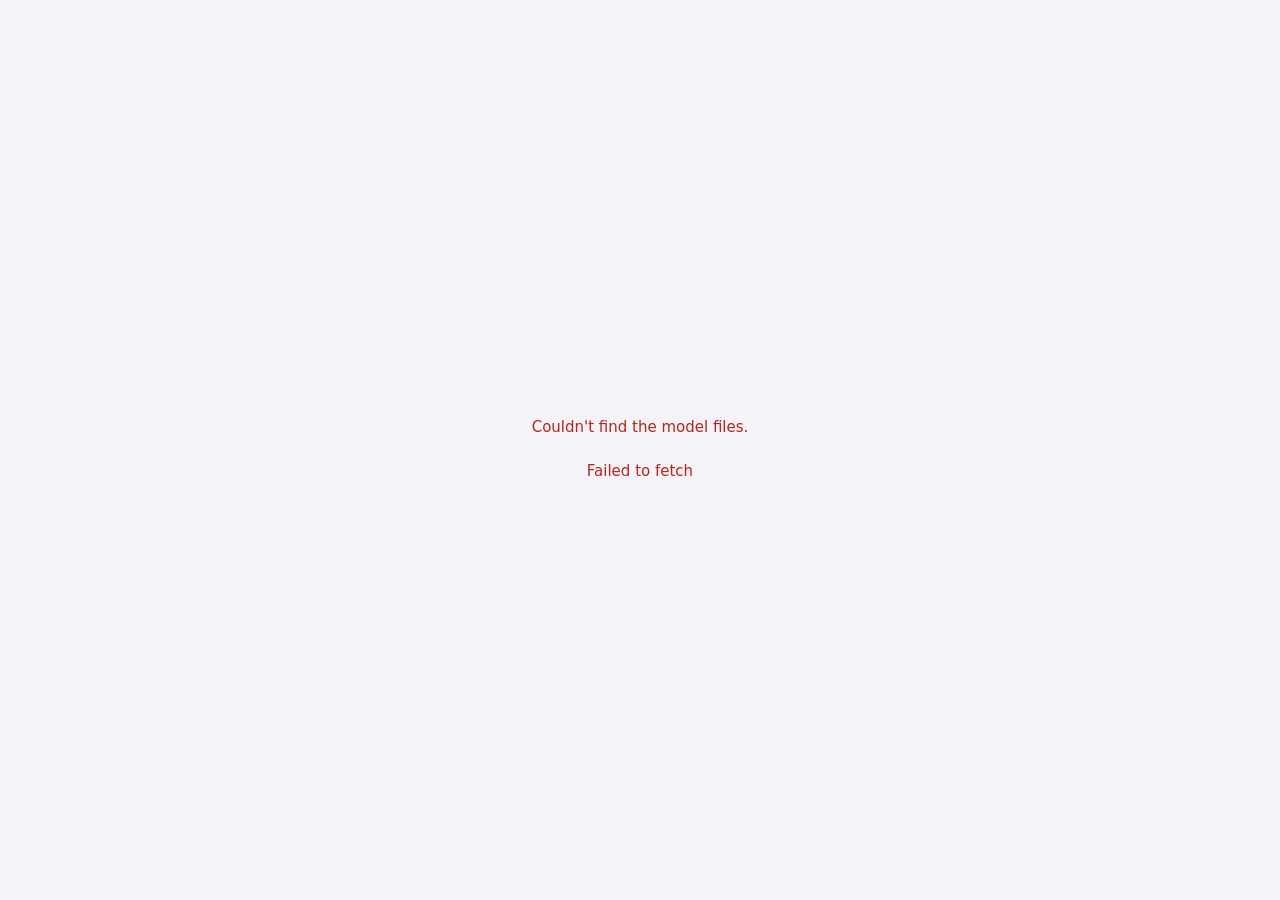
<file: index.html>
<!doctype html>
<html lang="en">
<head>
<meta charset="utf-8">
<meta name="viewport" content="width=device-width, initial-scale=1">
<title>Anima Studio</title>
<meta name="description" content="Create anime illustrations with the Anima model, running entirely in your browser.">
<link rel="icon" href="data:image/svg+xml,%3Csvg xmlns='http://www.w3.org/2000/svg' viewBox='0 0 32 32'%3E%3Crect width='32' height='32' rx='9' fill='%23e8577e'/%3E%3Cpath d='M9 23 16 8l7 15M11.5 18h9' stroke='white' stroke-width='3' fill='none' stroke-linecap='round' stroke-linejoin='round'/%3E%3C/svg%3E">
<link rel="stylesheet" href="app/style.css">
</head>
<body>
<div class="app">
  <header class="bar">
    <div class="brand">
      <span class="logo" aria-hidden="true">A</span>
      <span class="name">Anima <b>Studio</b></span>
    </div>
    <div class="status" id="status" role="status" aria-live="polite">
      <span class="dot" id="statusDot"></span><span id="statusText">Starting…</span>
    </div>
    <div class="bar-right">
      <button class="chip" id="gpuChip" type="button" hidden aria-label="Model version, opens settings"></button>
      <button class="icon-btn" id="settingsBtn" title="Settings" aria-label="Settings">
        <svg viewBox="0 0 24 24" aria-hidden="true"><path d="M12 15.5a3.5 3.5 0 1 0 0-7 3.5 3.5 0 0 0 0 7Z"/><path d="M19.4 15a1.7 1.7 0 0 0 .3 1.8l.1.1a2 2 0 1 1-2.8 2.8l-.1-.1a1.7 1.7 0 0 0-1.8-.3 1.7 1.7 0 0 0-1 1.5V21a2 2 0 1 1-4 0v-.1a1.7 1.7 0 0 0-1.1-1.5 1.7 1.7 0 0 0-1.8.3l-.1.1a2 2 0 1 1-2.8-2.8l.1-.1a1.7 1.7 0 0 0 .3-1.8 1.7 1.7 0 0 0-1.5-1H3a2 2 0 1 1 0-4h.1a1.7 1.7 0 0 0 1.5-1.1 1.7 1.7 0 0 0-.3-1.8l-.1-.1a2 2 0 1 1 2.8-2.8l.1.1a1.7 1.7 0 0 0 1.8.3H9a1.7 1.7 0 0 0 1-1.5V3a2 2 0 1 1 4 0v.1a1.7 1.7 0 0 0 1 1.5 1.7 1.7 0 0 0 1.8-.3l.1-.1a2 2 0 1 1 2.8 2.8l-.1.1a1.7 1.7 0 0 0-.3 1.8V9a1.7 1.7 0 0 0 1.5 1H21a2 2 0 1 1 0 4h-.1a1.7 1.7 0 0 0-1.5 1Z"/></svg>
      </button>
    </div>
  </header>

  <aside class="rail" aria-label="Image settings">
    <!-- ============ main view ============ -->
    <div class="view" id="mainView">
      <!-- prompt: takes all remaining height -->
      <section class="group grow">
        <div class="label-row">
          <label for="prompt" class="label">Describe your image</label>
          <span class="head-actions">
            <button class="pill" id="boostBtn" type="button" aria-pressed="true" title="Adds the quality tags this model was trained to respond to">✦ Boost</button>
            <button class="link" id="exampleBtn" type="button">Example</button>
          </span>
        </div>
        <textarea id="prompt" spellcheck="false" placeholder="e.g. 1girl, silver hair, school uniform, cherry blossoms, smile"></textarea>
      </section>

      <!-- negative prompt: only for models that use guidance (Base, Aesthetic) -->
      <section class="group" id="negGroup" hidden>
        <div class="label-row">
          <label for="negative" class="label">Avoid <span class="hint" id="negHint"></span></label>
          <button class="link" id="negReset" type="button" title="Restore the recommended negative prompt for this model">Reset</button>
        </div>
        <textarea id="negative" class="neg" spellcheck="false" placeholder="Things to keep out of the image"></textarea>
      </section>

      <!-- LoRAs: one compact row; the list lives in its own view -->
      <button class="lora-entry" id="loraEntry" type="button" aria-label="LoRAs, open the list">
        <span class="label">LoRAs</span>
        <span class="stack" id="loraStack"></span>
        <span class="lora-sum" id="loraSum"></span>
        <svg class="chev" viewBox="0 0 24 24" aria-hidden="true"><path d="M9 6l6 6-6 6"/></svg>
      </button>

      <!-- canvas: presets left, sliders right -->
      <section class="group">
        <div class="label-row"><span class="label">Canvas</span><span class="hint" id="sizeHint"></span></div>
        <div class="canvas-grid">
          <div class="shapes" id="shapes" role="radiogroup" aria-label="Aspect ratio"></div>
          <label class="slider"><span>W</span><input type="range" id="wRange" min="256" max="1536" step="16" aria-label="Width"><output id="wOut"></output></label>
          <div class="seg" id="sizes" role="radiogroup" aria-label="Size"></div>
          <label class="slider"><span>H</span><input type="range" id="hRange" min="256" max="1536" step="16" aria-label="Height"><output id="hOut"></output></label>
        </div>
      </section>

      <!-- sampling -->
      <section class="group">
        <span class="label">Sampling</span>
        <div class="pair">
          <div class="seg" id="detail" role="radiogroup" aria-label="Detail"></div>
          <div class="seg" id="style" role="radiogroup" aria-label="Style"></div>
        </div>
        <div class="chips" id="advChips" aria-label="Sampling details"></div>
      </section>

      <!-- seed -->
      <section class="group">
        <div class="label-row">
          <label class="label" for="seed">Seed</label>
          <button class="pill" id="randomBtn" type="button" aria-pressed="true" title="Pick a new random seed for every image">⤨ New each time</button>
        </div>
        <div class="seed-row">
          <input id="seed" inputmode="numeric" autocomplete="off">
          <button class="icon-btn soft" id="rollBtn" type="button" title="Roll a new seed (and keep it)" aria-label="Roll a new seed">
            <svg viewBox="0 0 24 24" aria-hidden="true"><rect x="3.5" y="3.5" width="17" height="17" rx="4"/><circle cx="8.5" cy="8.5" r="1.3" class="fill"/><circle cx="15.5" cy="15.5" r="1.3" class="fill"/><circle cx="15.5" cy="8.5" r="1.3" class="fill"/><circle cx="8.5" cy="15.5" r="1.3" class="fill"/><circle cx="12" cy="12" r="1.3" class="fill"/></svg>
          </button>
        </div>
      </section>

      <div class="go-row">
        <button class="primary" id="goBtn" disabled><span id="goLabel">Generate</span><span class="go-sub" id="estimate"></span></button>
        <select class="batch" id="batch" aria-label="How many images" title="How many images to queue">
          <option value="1">×1</option><option value="2">×2</option><option value="4">×4</option><option value="8">×8</option>
        </select>
        <button class="icon-btn stop" id="stopBtn" type="button" hidden title="Stop and clear the queue" aria-label="Stop and clear the queue">
          <svg viewBox="0 0 24 24" aria-hidden="true"><rect x="6" y="6" width="12" height="12" rx="2" class="fill"/></svg>
        </button>
      </div>
    </div>

    <!-- ============ LoRA view ============ -->
    <div class="view" id="loraView" hidden>
      <div class="view-head">
        <button class="icon-btn" id="loraBack" type="button" aria-label="Back" title="Back">
          <svg viewBox="0 0 24 24" aria-hidden="true"><path d="M15 6l-6 6 6 6"/></svg>
        </button>
        <h2>LoRAs</h2>
        <span class="hint" id="loraCount"></span>
      </div>
      <p class="help">Add styles, characters or concepts made for <b>Anima</b>. Paste the link to a <b>.safetensors</b> file on Hugging Face (<a href="https://huggingface.co/models?other=base_model:adapter:circlestone-labs/Anima" target="_blank" rel="noopener">browse Anima LoRAs ↗</a>):</p>
      <div class="url-row">
        <input id="loraUrl" type="url" placeholder="https://huggingface.co/…/lora.safetensors" autocomplete="off" spellcheck="false">
        <button class="ghost" type="button" id="loraLookup">Look up</button>
      </div>
      <div class="lora-card" id="loraCard" hidden></div>
      <p class="help" id="loraStatus"></p>
      <div class="loras" id="loraList"></div>
      <div class="view-foot">
        <label class="link small-link">+ Add a file from your computer<input type="file" id="loraLocalInput" accept=".safetensors" hidden></label>
        <button class="link small-link" id="loraAllOff" type="button">Turn all off</button>
      </div>
    </div>
  </aside>

  <main class="stage" aria-label="Result">
    <div class="canvas-box" id="canvasBox">
      <canvas id="canvas" width="1024" height="1024" hidden></canvas>

      <div class="panel-center" id="welcome" hidden>
        <h1>Make anime art on your own device</h1>
        <p class="lead">Anima runs entirely in this browser. Your prompts and images never leave your computer. Pick a download to get started. It's saved, so you only download it once.</p>
        <label class="field welcome-version" id="welcomeVersionField" hidden>
          <span class="label">Model version</span>
          <select id="welcomeVersion"></select>
          <span class="help" id="welcomeVersionHelp"></span>
        </label>
        <div class="presets" id="welcomePresets"></div>
        <div class="welcome-token">
          <label class="label" for="welcomeToken">Hugging Face token <em>optional</em></label>
          <div class="url-row">
            <input id="welcomeToken" type="password" autocomplete="off" spellcheck="false" placeholder="hf_…">
            <a class="ghost" href="https://huggingface.co/settings/tokens" target="_blank" rel="noopener">Get one ↗</a>
          </div>
          <p class="help" id="welcomeTokenStatus"></p>
        </div>
        <button class="primary wide" id="welcomeGo">Download &amp; start</button>
        <p class="help center" id="welcomeNote"></p>
      </div>

      <div class="panel-center" id="loading" hidden>
        <div class="spinner" aria-hidden="true"></div>
        <h2 id="loadingTitle">Getting ready…</h2>
        <div class="bar-progress"><div id="loadingBar"></div></div>
        <p class="help center" id="loadingText"></p>
        <button class="ghost" id="loadingCancel" hidden>Cancel download</button>
      </div>

      <div class="panel-center" id="empty" hidden>
        <div class="empty-art" aria-hidden="true">
          <svg viewBox="0 0 132 104">
            <rect class="frame" x="10" y="14" width="100" height="78" rx="12"/>
            <path class="hill" d="M18 84l24-26 16 15 14-12 30 23z"/>
            <circle class="hill" cx="78" cy="38" r="8"/>
            <path class="spark" d="M112 10v14M105 17h14M122 34v8M118 38h8M24 4v8M20 8h8"/>
          </svg>
        </div>
        <h2>Ready when you are</h2>
        <p class="lead">Describe an image on the left and press <b>Generate</b>.</p>
      </div>

      <div class="progress-card" id="progress" hidden>
        <div class="bar-progress"><div id="progressBar"></div></div>
        <span id="progressText"></span>
      </div>

      <div class="error-card" id="errorCard" hidden></div>

      <!-- every image from this session, covering the viewer -->
      <div class="gallery" id="gallery" hidden>
        <div class="gallery-head">
          <span class="label" id="galleryTitle">This session</span>
          <span class="help">Images are kept until you close the tab. Save the ones you want.</span>
          <button class="icon-btn soft" id="galleryClose" type="button" title="Back to the image (Esc)" aria-label="Close">
            <svg viewBox="0 0 24 24"><path d="M6 6l12 12M18 6 6 18"/></svg>
          </button>
        </div>
        <div class="gallery-grid" id="galleryGrid"></div>
      </div>
    </div>

    <div class="stage-foot" id="stageFoot" hidden>
      <div class="info" id="info"></div>
      <div class="strip-row">
        <div class="strip" id="strip" aria-label="This session's images"></div>
        <button class="all-btn" id="allBtn" type="button" title="Show all images">
          <svg viewBox="0 0 24 24"><rect x="4" y="4" width="7" height="7" rx="1.5"/><rect x="13" y="4" width="7" height="7" rx="1.5"/><rect x="4" y="13" width="7" height="7" rx="1.5"/><rect x="13" y="13" width="7" height="7" rx="1.5"/></svg>
          <span id="allCount">All</span>
        </button>
      </div>
    </div>
  </main>
</div>

<!-- inline editor for one sampling detail -->
<div class="popover" id="advPop" hidden role="dialog" aria-label="Edit sampling detail"></div>

<!-- settings -->
<dialog id="settings" aria-labelledby="settingsTitle">
  <form method="dialog" class="dialog">
    <div class="dialog-head">
      <h2 id="settingsTitle">Settings</h2>
      <button class="icon-btn" value="close" aria-label="Close"><svg viewBox="0 0 24 24" aria-hidden="true"><path d="M6 6l12 12M18 6 6 18"/></svg></button>
    </div>
    <label class="field" id="versionField" hidden>
      <span class="label">Model version</span>
      <select id="version"></select>
      <span class="help" id="versionHelp"></span>
    </label>
    <span class="label">Download size &amp; quality</span>
    <div class="presets" id="presets"></div>
    <details class="advanced">
      <summary>Advanced: choose each part separately</summary>
      <div class="adv-grid">
        <label class="field"><span class="label">Image model</span><select id="ditSel"></select></label>
        <label class="field"><span class="label">Text understanding</span><select id="teSel"></select></label>
      </div>
      <p class="help">Smaller versions use compressed weights: a smaller download and less graphics memory, at about the same speed.</p>
    </details>
    <div class="field" id="backendField">
      <span class="label">Engine <em class="muted">optional</em></span>
      <select id="backendSel">
        <option value="webgpu">WebGPU (default)</option>
        <option value="webnn">WebNN (experimental)</option>
      </select>
      <p class="help" id="backendHelp"></p>
    </div>
    <div class="field">
      <span class="label">Hugging Face token <em class="muted">optional</em></span>
      <div class="url-row">
        <input id="hfToken" type="password" autocomplete="off" spellcheck="false" placeholder="hf_…">
        <button class="ghost" type="button" id="keyToggle">Show</button>
      </div>
      <p class="help">Used for model downloads (signed-in downloads get higher limits) and for LoRAs you have to sign in or accept terms for. Create a <b>read</b> token under <a href="https://huggingface.co/settings/tokens" target="_blank" rel="noopener">Hugging Face settings → Access Tokens</a>. It's stored only in this browser and sent only to Hugging Face.</p>
    </div>
    <div class="storage">
      <div><span class="label">Saved in this browser</span><p class="help" id="storageText"></p></div>
      <div class="storage-actions">
        <button class="ghost" type="button" id="clearOthersBtn" hidden>Remove other versions</button>
        <button class="ghost" type="button" id="clearLorasBtn">Remove LoRAs</button>
        <button class="ghost danger" type="button" id="clearBtn">Remove model</button>
      </div>
    </div>
    <p class="help">Model: <a href="https://huggingface.co/circlestone-labs/Anima" target="_blank" rel="noopener">Anima by CircleStone Labs</a> (non-commercial license; generated images may be used commercially).</p>
  </form>
</dialog>

<div class="fatal" id="fatal" hidden></div>
<script type="module" src="app/main.js"></script>
</body>
</html>
</file>
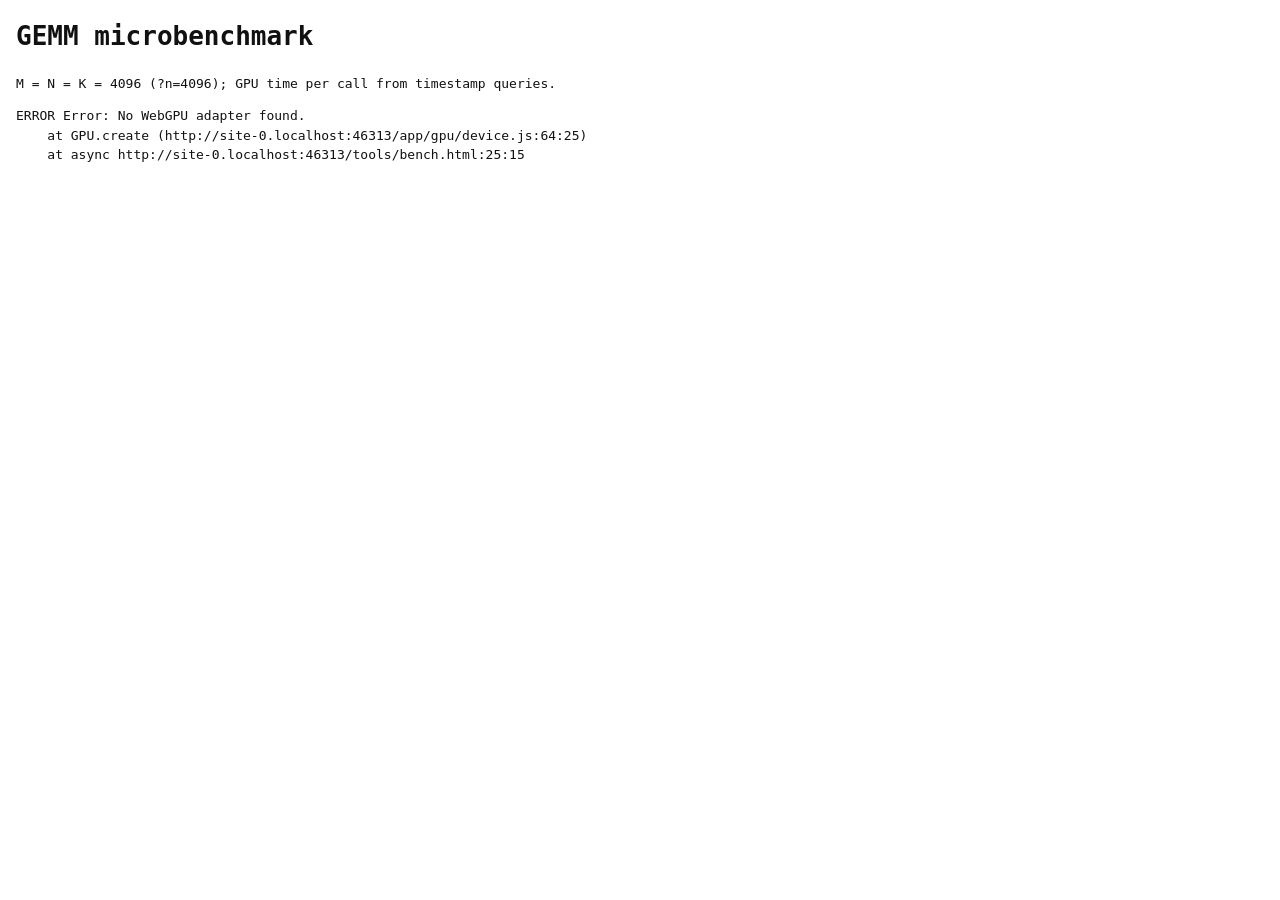
<file: tools/bench.html>
<!doctype html>
<html lang="en">
<head>
<meta charset="utf-8">
<title>GEMM Bench</title>
<style>
  :root { --bg: #fff; --fg: #111; }
  @media (prefers-color-scheme: dark) { :root { --bg: #111; --fg: #eee; } }
  body { background: var(--bg); color: var(--fg); font: 13px/1.5 ui-monospace, monospace; margin: 16px; }
</style>
</head>
<body>
<h1>GEMM microbenchmark</h1>
<p>M = N = K = <span id="n"></span> (<code>?n=4096</code>); GPU time per call from timestamp queries.</p>
<pre id="log"></pre>
<script type="module">
import { GPU } from "../app/gpu/device.js";
import * as ops from "../app/gpu/ops.js";

const n = +(new URLSearchParams(location.search).get("n") || 4096);
document.getElementById("n").textContent = n;
const log = (s) => { document.getElementById("log").textContent += s + "\n"; };
window.__bench = null;
try {
  const gpu = await GPU.create({ profile: true });
  const rnd = (len) => new Float32Array(len).map(() => Math.random() - 0.5);
  const x = gpu.fromArray(rnd(n * n), [n, n]);
  const weights = {
    f32: { kind: "f32", N: n, K: n, buf: gpu.upload(rnd(n * n)) },
    bf16: { kind: "bf16", N: n, K: n, buf: gpu.upload(new Uint16Array(n * n).map(() => 0x3f00 + ((Math.random() * 255) | 0))) },
    i8: { kind: "i8", N: n, K: n, buf: gpu.upload(new Int8Array(n * n).map(() => ((Math.random() * 255) | 0) - 127)), scale: gpu.upload(new Float32Array(n).fill(0.01)) },
    w4: {
      kind: "w4", N: n, K: n, buf: gpu.upload(new Uint32Array((n * n) / 8).map(() => (Math.random() * 2 ** 32) >>> 0)),
      srel: gpu.upload(new Uint8Array(n * n / 16).fill(0x38)), scale: gpu.upload(new Float32Array(n).fill(0.01)),
      codebook: gpu.upload(new Float32Array(16).map((_, i) => (i - 7.5) / 8)),
    },
  };
  for (const [name, W] of Object.entries(weights)) {
    for (let r = 0; r < 4; r++) { const y = ops.linear(gpu, x, W, { xr: x, name: name + (r ? "" : ".warm") }); y.release(); }
  }
  await gpu.sync();
  const rep = (await gpu.profiler.report()).filter((r) => !r.name.endsWith("warm"));
  window.__bench = rep.map((r) => ({ name: r.name, ms: r.ms / r.count, tflops: r.flops / (r.ms / 1000) / 1e12 }));
  for (const r of window.__bench) log(`${r.name.padEnd(6)} ${r.ms.toFixed(1).padStart(7)} ms  ${r.tflops.toFixed(2)} TFLOP/s`);
} catch (e) {
  log("ERROR " + (e.stack || e));
  window.__bench = { error: String(e.stack || e) };
}
</script>
</body>
</html>
</file>
<file: app/style.css>
:root {
  --bg: #0f0e13;
  --bg-2: #15131b;
  --panel: #1b1922;
  --panel-2: #221f2b;
  --line: #2e2a38;
  --line-2: #3a3547;
  --fg: #f1eef6;
  --muted: #a39dae;
  --faint: #6f697b;
  --accent: #f06a90;
  --accent-2: #ff8fae;
  --accent-ink: #1c0a11;
  --accent-soft: rgba(240, 106, 144, 0.14);
  --good: #5bd48a;
  --warn: #f2b35e;
  --bad: #ff8a80;
  --radius: 14px;
  --radius-sm: 10px;
  --shadow: 0 1px 0 rgba(255, 255, 255, 0.03) inset, 0 12px 32px rgba(0, 0, 0, 0.35);
  --checker: #1d1b24;
  color-scheme: dark;
  scrollbar-color: var(--line-2) transparent;
}
* { scrollbar-width: thin; }
@media (prefers-color-scheme: light) {
  :root:not([data-theme="dark"]) {
    --bg: #f5f3f8;
    --bg-2: #efecf3;
    --panel: #ffffff;
    --panel-2: #f7f5fa;
    --line: #e4e0ea;
    --line-2: #d6d1de;
    --fg: #1d1a23;
    --muted: #625c6e;
    --faint: #9a94a5;
    --accent: #d9416b;
    --accent-2: #e75a82;
    --accent-ink: #ffffff;
    --accent-soft: rgba(217, 65, 107, 0.1);
    --good: #1b8a4b;
    --warn: #b76b0b;
    --bad: #b3261e;
    --shadow: 0 1px 2px rgba(20, 10, 30, 0.05), 0 10px 28px rgba(20, 10, 30, 0.07);
    --checker: #ece8f1;
    color-scheme: light;
  }
}
:root[data-theme="light"] {
  --bg: #f5f3f8; --bg-2: #efecf3; --panel: #ffffff; --panel-2: #f7f5fa; --line: #e4e0ea; --line-2: #d6d1de;
  --fg: #1d1a23; --muted: #625c6e; --faint: #9a94a5; --accent: #d9416b; --accent-2: #e75a82; --accent-ink: #ffffff;
  --accent-soft: rgba(217, 65, 107, 0.1); --good: #1b8a4b; --warn: #b76b0b; --bad: #b3261e; --checker: #ece8f1;
  color-scheme: light;
}

* { box-sizing: border-box; }
html, body { margin: 0; height: 100%; }
body {
  background: radial-gradient(1200px 600px at 70% -10%, var(--accent-soft), transparent 60%), var(--bg);
  color: var(--fg);
  font: 14px/1.45 system-ui, -apple-system, "Segoe UI", Roboto, "Helvetica Neue", sans-serif;
  -webkit-font-smoothing: antialiased;
}
[hidden] { display: none !important; }
a { color: var(--accent-2); }
button { font: inherit; color: inherit; cursor: pointer; }
button:disabled { cursor: not-allowed; opacity: 0.5; }
:focus-visible { outline: 2px solid var(--accent); outline-offset: 2px; border-radius: 6px; }
svg { width: 18px; height: 18px; fill: none; stroke: currentColor; stroke-width: 1.8; stroke-linecap: round; stroke-linejoin: round; }
svg .fill { fill: currentColor; stroke: none; }

/* ------------------------------------------------------------------ layout: one screen */
.app {
  height: 100dvh;
  display: grid;
  grid-template-columns: 360px minmax(0, 1fr);
  grid-template-rows: 56px minmax(0, 1fr);
  gap: 0 18px;
  padding: 0 18px 18px;
}
.bar { grid-column: 1 / -1; display: flex; align-items: center; gap: 16px; }
.rail {
  /* the gutter is always reserved so the controls don't narrow when the scrollbar appears;
     the right padding is smaller by about its width */
  display: flex; flex-direction: column; min-height: 0; overflow-y: auto; padding: 16px 8px 16px 16px;
  scrollbar-gutter: stable;
  background: var(--panel); border: 1px solid var(--line); border-radius: var(--radius); box-shadow: var(--shadow);
}
.stage {
  display: flex; flex-direction: column; gap: 10px; min-height: 0; min-width: 0; padding: 10px; container-type: inline-size;
  background: var(--panel); border: 1px solid var(--line); border-radius: var(--radius); box-shadow: var(--shadow);
}

/* ------------------------------------------------------------------ header */
.brand { display: flex; align-items: center; gap: 10px; }
.logo {
  width: 30px; height: 30px; border-radius: 9px; display: grid; place-items: center;
  background: linear-gradient(135deg, var(--accent-2), var(--accent)); color: var(--accent-ink); font-weight: 800;
}
.name { font-size: 16px; letter-spacing: -0.01em; }
.name b { font-weight: 700; color: var(--accent-2); }
.status { display: flex; align-items: center; gap: 8px; color: var(--muted); font-size: 13px; min-width: 0; }
.status span:last-child { white-space: nowrap; overflow: hidden; text-overflow: ellipsis; }
.dot { width: 8px; height: 8px; border-radius: 50%; background: var(--faint); flex: none; }
.dot.ok { background: var(--good); box-shadow: 0 0 0 3px color-mix(in srgb, var(--good) 20%, transparent); }
.dot.busy { background: var(--warn); animation: pulse 1.2s ease-in-out infinite; }
.dot.err { background: var(--bad); }
@keyframes pulse { 50% { opacity: 0.35; } }
.bar-right { margin-left: auto; display: flex; align-items: center; gap: 8px; }
.chip {
  font-size: 12px; color: var(--muted); padding: 5px 10px; border: 1px solid var(--line); border-radius: 999px;
  background: var(--panel); white-space: nowrap;
}
.icon-btn {
  width: 36px; height: 36px; display: grid; place-items: center; border-radius: 10px;
  border: 1px solid var(--line); background: var(--panel); color: var(--muted);
}
.icon-btn:hover:not(:disabled) { color: var(--fg); border-color: var(--line-2); }
.icon-btn.soft { background: var(--panel-2); }

/* ------------------------------------------------------------------ shared controls */
.label { font-size: 12px; font-weight: 600; color: var(--muted); letter-spacing: 0.02em; }
.label-row { display: flex; align-items: center; justify-content: space-between; gap: 8px; }
.hint { font-size: 12px; color: var(--faint); font-variant-numeric: tabular-nums; }
.help { margin: 0; font-size: 12px; color: var(--faint); }
.help.center { text-align: center; }
.muted { color: var(--faint); font-style: normal; font-weight: 400; }
.help code { font-size: 11px; color: var(--muted); background: var(--panel-2); border: 1px solid var(--line); border-radius: 4px; padding: 0 4px; user-select: all; overflow-wrap: anywhere; }
#backendHelp { line-height: 1.6; }
.link { background: none; border: 0; padding: 0; color: var(--accent-2); font-size: 12px; }
.link:hover { text-decoration: underline; }
.small-link { font-size: 12px; cursor: pointer; }

textarea, input, select {
  font: inherit; color: inherit; background: var(--bg-2); border: 1px solid var(--line); border-radius: var(--radius-sm);
  padding: 10px 12px; width: 100%;
}
textarea:focus, input:focus, select:focus { outline: none; border-color: var(--accent); box-shadow: 0 0 0 3px var(--accent-soft); }
textarea { flex: 1 1 auto; min-height: 110px; resize: none; line-height: 1.5; }
textarea.neg { flex: none; min-height: 0; height: 64px; resize: vertical; font-size: 13px; }
select {
  -webkit-appearance: none; appearance: none; padding-right: 30px; cursor: pointer;
  background-image: url("data:image/svg+xml,%3Csvg xmlns='http://www.w3.org/2000/svg' viewBox='0 0 24 24' fill='none' stroke='%23a39dae' stroke-width='2' stroke-linecap='round' stroke-linejoin='round'%3E%3Cpath d='M6 9l6 6 6-6'/%3E%3C/svg%3E");
  background-repeat: no-repeat; background-position: right 10px center; background-size: 14px;
}
select option { background: var(--panel); color: var(--fg); }
/* styled picker where the browser supports it (Chrome 135+); elsewhere the native one */
@supports (appearance: base-select) {
  select, ::picker(select) { appearance: base-select; }
  select { display: flex; align-items: center; gap: 8px; background-image: none; padding-right: 12px; }
  select::picker-icon {
    content: ""; width: 14px; height: 14px; margin-left: auto; transition: rotate 0.15s;
    background: url("data:image/svg+xml,%3Csvg xmlns='http://www.w3.org/2000/svg' viewBox='0 0 24 24' fill='none' stroke='%23a39dae' stroke-width='2' stroke-linecap='round' stroke-linejoin='round'%3E%3Cpath d='M6 9l6 6 6-6'/%3E%3C/svg%3E") center / 14px no-repeat;
  }
  select:open::picker-icon { rotate: 180deg; }
  select:open { border-color: var(--accent); box-shadow: 0 0 0 3px var(--accent-soft); }
  ::picker(select) {
    margin-block: 6px; padding: 5px; border: 1px solid var(--line-2); border-radius: 12px;
    background: var(--panel); color: var(--fg); box-shadow: 0 18px 48px rgba(0, 0, 0, 0.45);
    max-height: min(440px, 70dvh); overflow-y: auto;
  }
  optgroup {
    padding: 8px 10px 2px; font-size: 10.5px; font-weight: 600; letter-spacing: 0.06em;
    text-transform: uppercase; color: var(--faint);
  }
  optgroup + optgroup { margin-top: 4px; border-top: 1px solid var(--line); }
  option {
    display: flex; align-items: center; gap: 8px; margin: 1px 0; padding: 7px 10px; border-radius: 8px;
    font-size: 13px; font-weight: 400; letter-spacing: normal; text-transform: none; color: var(--fg);
    background: transparent; cursor: pointer;
  }
  optgroup option { margin-inline: -10px; }
  option:hover, option:focus-visible { background: var(--panel-2); outline: none; }
  option:checked { background: var(--accent-soft); color: var(--accent-2); font-weight: 600; }
  option::checkmark { order: 1; margin-left: auto; content: "✓"; color: var(--accent-2); }
  option:disabled { color: var(--faint); cursor: default; background: transparent; }
  .batch { width: 64px; padding: 0 8px 0 12px; gap: 4px; }
  .batch::picker-icon { width: 12px; height: 12px; background-size: 12px; }
  .batch::picker(select) { min-width: 72px; }
  .batch option { justify-content: center; }
  .batch option::checkmark { display: none; }
}

input[type="range"] { -webkit-appearance: none; appearance: none; width: 100%; height: 18px; padding: 0; background: transparent; border: 0; }
input[type="range"]:focus { box-shadow: none; }
input[type="range"]::-webkit-slider-runnable-track { height: 4px; border-radius: 99px; background: var(--line-2); }
input[type="range"]::-moz-range-track { height: 4px; border-radius: 99px; background: var(--line-2); }
input[type="range"]::-webkit-slider-thumb { -webkit-appearance: none; width: 14px; height: 14px; margin-top: -5px; border-radius: 50%; background: var(--accent); border: 2px solid var(--panel); }
input[type="range"]::-moz-range-thumb { width: 12px; height: 12px; border-radius: 50%; background: var(--accent); border: 2px solid var(--panel); }
input[type="range"]:focus-visible::-webkit-slider-thumb { outline: 2px solid var(--accent); outline-offset: 2px; }

.primary {
  display: flex; align-items: center; justify-content: center; gap: 10px; width: 100%;
  padding: 13px 16px; border: 0; border-radius: 12px; font-weight: 700; font-size: 15px;
  background: linear-gradient(135deg, var(--accent-2), var(--accent)); color: var(--accent-ink);
  box-shadow: 0 6px 20px color-mix(in srgb, var(--accent) 35%, transparent);
  transition: transform 0.08s, filter 0.15s;
}
.primary:hover:not(:disabled) { filter: brightness(1.06); }
.primary:active:not(:disabled) { transform: translateY(1px); }
.primary.wide { width: auto; min-width: 240px; align-self: center; }
.primary.slim { width: auto; padding: 10px 18px; font-size: 14px; }
.ghost { background: transparent; border: 1px solid var(--line-2); border-radius: 10px; padding: 8px 14px; color: var(--fg); }
.ghost.danger { color: var(--bad); border-color: color-mix(in srgb, var(--bad) 40%, transparent); }

/* segmented control */
.seg { display: flex; padding: 3px; gap: 3px; background: var(--bg-2); border: 1px solid var(--line); border-radius: var(--radius-sm); }
.seg button {
  flex: 1 1 0; min-width: 0; padding: 4px 2px; border: 0; border-radius: 7px; background: transparent; color: var(--muted);
  font-size: 12px; white-space: nowrap; overflow: hidden; text-overflow: ellipsis;
}
.seg button[aria-checked="true"] { background: var(--panel-2); color: var(--fg); box-shadow: 0 1px 2px rgba(0, 0, 0, 0.25); font-weight: 600; }
.seg button:hover:not([aria-checked="true"]) { color: var(--fg); }

/* pill toggles (Boost, new seed each time) */
.pill {
  font-size: 11px; font-weight: 600; padding: 3px 9px; border-radius: 999px; border: 1px solid var(--line-2);
  background: transparent; color: var(--faint); letter-spacing: 0.01em; white-space: nowrap;
}
.pill[aria-pressed="true"] { color: var(--accent-2); border-color: color-mix(in srgb, var(--accent) 60%, transparent); background: var(--accent-soft); }
.pill:hover { color: var(--fg); }

.url-row { display: flex; gap: 8px; }
.url-row .ghost { flex: none; }

/* ------------------------------------------------------------------ rail: two views (main / LoRAs) */
.view { display: flex; flex-direction: column; gap: 12px; flex: 1 0 auto; }
.view.enter { animation: slideIn 0.18s ease-out; }
@keyframes slideIn { from { opacity: 0; transform: translateX(12px); } }
.view-head { display: flex; align-items: center; gap: 10px; }
.view-head h2 { margin: 0; font-size: 16px; flex: 1; }
.view-foot { display: flex; justify-content: space-between; gap: 8px; padding-top: 2px; }

.group { display: flex; flex-direction: column; gap: 8px; }
.group.grow { flex: 1 1 auto; min-height: 170px; }
.head-actions { display: flex; align-items: center; gap: 10px; }

/* LoRA entry row */
.lora-entry {
  display: flex; align-items: center; gap: 10px; padding: 8px 10px; border-radius: var(--radius-sm);
  border: 1px solid var(--line); background: var(--bg-2); text-align: left; flex: none;
}
.lora-entry:hover { border-color: var(--line-2); }
.lora-entry .label { flex: none; }
.lora-entry .stack { display: flex; }
.lora-entry .stack img, .lora-entry .stack i {
  width: 22px; height: 22px; border-radius: 6px; object-fit: cover; border: 2px solid var(--bg-2); margin-left: -6px; background: var(--panel-2);
}
.lora-entry .stack :first-child { margin-left: 0; }
.lora-sum { flex: 1; min-width: 0; font-size: 12px; color: var(--muted); white-space: nowrap; overflow: hidden; text-overflow: ellipsis; text-align: right; }
.chev { width: 16px; height: 16px; color: var(--faint); flex: none; }

/* canvas: aspect ratios and sizes | width and height sliders */
.canvas-grid { display: grid; grid-template-columns: 184px minmax(0, 1fr); gap: 8px 10px; align-items: center; }
.canvas-grid .seg button { padding: 5px 0; }
.shapes { display: grid; grid-template-columns: repeat(5, 1fr); gap: 4px; }
.shape {
  display: flex; align-items: center; justify-content: center; height: 32px; padding: 0;
  border-radius: var(--radius-sm); border: 1px solid var(--line); background: var(--bg-2); color: var(--muted);
}
.shape i { display: block; border: 1.5px solid currentColor; border-radius: 3px; }
.shape[aria-checked="true"] { border-color: var(--accent); background: var(--accent-soft); color: var(--fg); }
.shape:hover { border-color: var(--line-2); }
.slider { display: grid; grid-template-columns: 12px minmax(0, 1fr) 34px; align-items: center; gap: 6px; font-size: 12px; color: var(--muted); }
.slider > span { text-align: center; }
.slider output { font-variant-numeric: tabular-nums; text-align: right; color: var(--fg); font-size: 12px; }

/* sampling */
.pair { display: grid; grid-template-columns: 1fr 1fr; gap: 8px; }
.chips { display: flex; flex-wrap: wrap; gap: 4px; }
.chips button {
  font-size: 11px; padding: 3px 8px; border-radius: 999px; border: 1px dashed var(--line-2); background: transparent; color: var(--muted);
  font-variant-numeric: tabular-nums;
}
.chips button:hover, .chips button[aria-expanded="true"] { color: var(--fg); border-style: solid; border-color: var(--accent); }
.chips button b { color: var(--fg); font-weight: 600; }

.popover {
  position: fixed; z-index: 20; width: 240px; padding: 12px; border-radius: 12px; background: var(--panel);
  border: 1px solid var(--line-2); box-shadow: 0 16px 40px rgba(0, 0, 0, 0.45); display: flex; flex-direction: column; gap: 8px;
}
.popover .row { display: grid; grid-template-columns: minmax(0, 1fr) 42px; gap: 8px; align-items: center; }
.popover output { text-align: right; font-variant-numeric: tabular-nums; }
.popover .opts { display: flex; flex-direction: column; gap: 4px; }
.popover .opts button { text-align: left; padding: 6px 8px; border-radius: 8px; border: 1px solid transparent; background: transparent; font-size: 13px; }
.popover .opts button[aria-checked="true"] { border-color: var(--accent); background: var(--accent-soft); }
.popover .opts button small { display: block; color: var(--faint); font-size: 11px; }

/* seed */
.seed-row { display: flex; align-items: center; gap: 6px; }
.seed-row input { padding: 6px 10px; font-variant-numeric: tabular-nums; letter-spacing: 0.02em; }
.seed-row .icon-btn { width: 32px; height: 32px; flex: none; }

/* generate row */
.go-row { display: grid; grid-template-columns: minmax(0, 1fr) auto auto; gap: 6px; margin-top: auto; flex: none; }
.go-row .primary { height: 46px; gap: 8px; padding: 0 14px; }
.go-sub { font-size: 12px; font-weight: 500; opacity: 0.75; }
.go-sub::before { content: "· "; }
.go-sub:empty { display: none; }
.batch { width: 58px; height: 46px; padding: 0 22px 0 10px; font-weight: 600; text-align: center; background-position: right 6px center; background-size: 12px; }
.stop { width: 46px; height: 46px; color: var(--bad); }
.stop svg { width: 14px; height: 14px; }

/* ------------------------------------------------------------------ LoRA view */
.lora-card {
  display: grid; grid-template-columns: 56px minmax(0, 1fr); gap: 12px; padding: 12px; border-radius: 12px;
  border: 1px solid var(--line); background: var(--bg-2);
}
.lora-card img, .lora-card .noimg { width: 56px; height: 74px; border-radius: 8px; object-fit: cover; background: var(--panel-2); }
.lora-card h3 { margin: 0 0 2px; font-size: 15px; }
.lora-card .meta { font-size: 12px; color: var(--muted); display: flex; flex-wrap: wrap; gap: 4px 10px; align-items: center; }
.badge { font-size: 11px; padding: 1px 8px; border-radius: 999px; background: color-mix(in srgb, var(--good) 20%, transparent); color: var(--good); }
.badge.warn { background: color-mix(in srgb, var(--warn) 20%, transparent); color: var(--warn); }
.words { display: flex; flex-wrap: wrap; gap: 4px; margin-top: 6px; }
.words span { font-size: 11px; padding: 2px 7px; border-radius: 6px; background: var(--panel-2); color: var(--fg); }
.card-actions { grid-column: 1 / -1; display: flex; justify-content: flex-end; gap: 8px; }
.dl { grid-column: 1 / -1; display: flex; flex-direction: column; gap: 6px; }
.dl .bar-progress { max-width: none; }
.dl-meta { display: flex; justify-content: space-between; font-size: 12px; color: var(--muted); font-variant-numeric: tabular-nums; }

.loras { display: flex; flex-direction: column; gap: 6px; flex: 1 1 auto; min-height: 60px; overflow-y: auto; scrollbar-width: thin; }
.loras:empty::after { content: "No LoRAs yet."; font-size: 12px; color: var(--faint); }
.lora {
  display: grid; grid-template-columns: 40px minmax(0, 1fr) auto; gap: 8px; align-items: center;
  padding: 7px 8px; border-radius: 10px; background: var(--bg-2); border: 1px solid var(--line);
}
.lora.off { opacity: 0.55; }
.lora.bad { border-color: color-mix(in srgb, var(--bad) 50%, transparent); }
.lora .thumb {
  width: 40px; height: 40px; border-radius: 7px; background: var(--panel-2); border: 0; padding: 0;
  display: grid; place-items: center; font-size: 11px; color: var(--faint); overflow: hidden;
}
.lora .thumb img { width: 100%; height: 100%; object-fit: cover; }
.lora .mid { min-width: 0; display: flex; flex-direction: column; gap: 1px; }
.lora.pending .mid { gap: 5px; }
.lora .title { font-size: 12px; white-space: nowrap; overflow: hidden; text-overflow: ellipsis; }
.lora .title small { color: var(--faint); }
.lora .str { display: grid; grid-template-columns: minmax(0, 1fr) 30px; gap: 6px; align-items: center; }
.lora .str output { font-size: 11px; text-align: right; font-variant-numeric: tabular-nums; color: var(--muted); }
.lora .bar-progress { max-width: none; height: 4px; }
.lora .msg { font-size: 11px; color: var(--bad); }
.lora .btns { display: flex; gap: 2px; }
.lora .btns a, .lora .btns button {
  width: 24px; height: 24px; display: grid; place-items: center; border-radius: 6px; border: 0; background: transparent; color: var(--muted);
}
.lora .btns a:hover, .lora .btns button:hover { color: var(--fg); background: var(--panel-2); }
.lora .btns svg { width: 14px; height: 14px; }

/* ------------------------------------------------------------------ stage: viewer */
.canvas-box {
  position: relative; flex: 1 1 auto; min-height: 0; display: grid; place-items: center; overflow: hidden;
  background: var(--bg-2); border-radius: var(--radius-sm);
}
canvas {
  position: absolute; inset: 16px; width: calc(100% - 32px); height: calc(100% - 32px); display: block;
  object-fit: contain; filter: drop-shadow(0 10px 30px rgba(0, 0, 0, 0.35));
}
.panel-center {
  position: absolute; inset: 0; display: flex; flex-direction: column; align-items: center; justify-content: center;
  gap: 14px; padding: 32px; text-align: center; overflow-y: auto;
}
.panel-center h1 { margin: 0; font-size: 24px; letter-spacing: -0.02em; }
.panel-center h2 { margin: 0; font-size: 18px; }
.lead { margin: 0; max-width: 520px; color: var(--muted); }
.welcome-version { width: 100%; max-width: 640px; text-align: left; }
.empty-art { width: 132px; height: 104px; color: var(--accent-2); }
.empty-art svg { width: 100%; height: 100%; stroke-width: 1.6; }
.empty-art .frame { stroke: var(--line-2); }
.empty-art .hill { fill: var(--accent-soft); stroke: color-mix(in srgb, var(--accent) 60%, transparent); }
.empty-art .spark { stroke: var(--accent-2); }

.presets { display: grid; grid-template-columns: repeat(3, minmax(0, 1fr)); gap: 10px; width: 100%; max-width: 640px; }
.preset {
  position: relative; text-align: left; display: flex; flex-direction: column; gap: 4px; padding: 12px 14px;
  border: 1px solid var(--line); border-radius: 12px; background: var(--bg-2);
}
.preset:hover { border-color: var(--line-2); }
.preset[aria-checked="true"] { border-color: var(--accent); background: var(--accent-soft); }
.preset b { font-size: 14px; }
.preset .size { font-size: 13px; font-variant-numeric: tabular-nums; }
.preset .desc { font-size: 12px; color: var(--muted); }
.preset .tag { position: absolute; top: 10px; right: 10px; font-size: 11px; padding: 1px 7px; border-radius: 999px; background: var(--accent); color: var(--accent-ink); font-weight: 700; }
.preset .saved { font-size: 11px; color: var(--good); }

.welcome-token { width: 100%; max-width: 640px; display: flex; flex-direction: column; gap: 6px; text-align: left; }
.welcome-token .label em { font-style: normal; font-weight: 400; color: var(--faint); margin-left: 4px; }
.welcome-token .ghost { flex: none; display: inline-flex; align-items: center; text-decoration: none; font-size: 13px; white-space: nowrap; }
.welcome-token .help.ok { color: var(--good); }
.welcome-token .help.err { color: var(--bad); }

.spinner {
  width: 36px; height: 36px; border-radius: 50%; border: 3px solid var(--line-2); border-top-color: var(--accent);
  animation: spin 0.9s linear infinite;
}
@keyframes spin { to { transform: rotate(360deg); } }
.bar-progress { width: 100%; max-width: 420px; height: 6px; border-radius: 99px; background: var(--line); overflow: hidden; }
.bar-progress > div { height: 100%; width: 0; background: linear-gradient(90deg, var(--accent-2), var(--accent)); transition: width 0.25s; }

.progress-card {
  position: absolute; left: 50%; bottom: 22px; transform: translateX(-50%); width: min(420px, calc(100% - 40px));
  display: flex; flex-direction: column; gap: 8px; padding: 10px 14px; border-radius: 12px;
  background: color-mix(in srgb, var(--panel) 85%, transparent); backdrop-filter: blur(10px);
  border: 1px solid var(--line); font-size: 13px; color: var(--muted); font-variant-numeric: tabular-nums;
}
.progress-card .bar-progress { max-width: none; }
.error-card {
  position: absolute; left: 50%; top: 20px; transform: translateX(-50%); max-width: calc(100% - 40px);
  padding: 10px 14px; border-radius: 10px; border: 1px solid color-mix(in srgb, var(--bad) 50%, transparent);
  background: var(--panel); color: var(--bad); font-size: 13px;
}

/* all images of the session, covering the viewer */
.gallery {
  position: absolute; inset: 0; z-index: 2; display: flex; flex-direction: column; gap: 10px; padding: 12px;
  background: var(--bg-2);
}
.gallery-head { display: flex; align-items: center; gap: 12px; min-width: 0; }
.gallery-head .help { flex: 1 1 auto; min-width: 0; white-space: nowrap; overflow: hidden; text-overflow: ellipsis; }
.gallery-head .icon-btn { width: 32px; height: 32px; }
.gallery-grid {
  flex: 1 1 auto; min-height: 0; overflow-y: auto; scrollbar-width: thin;
  display: grid; grid-template-columns: repeat(auto-fill, minmax(150px, 1fr)); grid-auto-rows: max-content; gap: 10px; align-content: start;
}
.gallery-grid .tile { height: auto; width: 100%; font-size: 12px; }
.gallery-grid .tile .ring { width: 40px; height: 40px; }

/* ------------------------------------------------------------------ stage: info line + image strip */
/* Fixed heights, so the viewer never changes size as info or thumbnails come and go. */
.stage-foot { flex: none; display: flex; flex-direction: column; gap: 8px; }
.info {
  display: flex; align-items: center; gap: 12px; height: 32px; min-width: 0; padding: 0 2px 0 4px;
  font-size: 12px; color: var(--muted); font-variant-numeric: tabular-nums;
}
.info .meta { flex: 1 1 auto; min-width: 0; white-space: nowrap; overflow: hidden; text-overflow: ellipsis; }
.info .meta b { font-weight: 600; color: var(--fg); }
.info .meta .sep { color: var(--faint); margin: 0 6px; }
.info .meta .note { color: var(--warn); }
.info .actions { flex: none; display: flex; gap: 6px; }
.info .actions button, .info .actions a {
  display: inline-flex; align-items: center; gap: 6px; height: 30px; padding: 0 10px; border-radius: 8px; border: 1px solid var(--line);
  background: var(--bg-2); color: var(--fg); font-size: 12px; text-decoration: none; white-space: nowrap;
}
.info .actions button:hover, .info .actions a:hover { border-color: var(--line-2); }
.info .actions svg { width: 14px; height: 14px; }
@container (max-width: 640px) { .info .actions span { display: none; } .info .actions button, .info .actions a { padding: 0 8px; } }

.strip-row { display: flex; gap: 8px; height: 64px; }
.strip { flex: 1 1 auto; min-width: 0; display: flex; gap: 8px; overflow-x: auto; overflow-y: hidden; scrollbar-width: thin; }
.strip:empty::before { content: "Your images will show up here."; align-self: center; padding-left: 4px; font-size: 12px; color: var(--faint); }
.all-btn {
  flex: none; width: 64px; display: flex; flex-direction: column; align-items: center; justify-content: center; gap: 3px;
  border-radius: 10px; border: 1px solid var(--line); background: var(--bg-2); color: var(--muted); font-size: 11px; font-variant-numeric: tabular-nums;
}
.all-btn:hover:not(:disabled) { color: var(--fg); border-color: var(--line-2); }
.all-btn[aria-pressed="true"] { color: var(--fg); background: var(--accent-soft); border-color: var(--accent); }

/* one tile: a finished image, the one being made (live preview), or a queued job */
.tile {
  position: relative; flex: none; height: 64px; aspect-ratio: 1; padding: 0; border-radius: 10px; overflow: hidden;
  border: 2px solid transparent; background: var(--bg-2); display: grid; place-items: center; color: var(--muted); font-size: 11px;
}
.tile img, .tile canvas { position: absolute; inset: 0; width: 100%; height: 100%; object-fit: cover; display: block; }
.tile[aria-current="true"] { border-color: var(--accent); }
.tile:hover:not([aria-current="true"]) { border-color: var(--line-2); }
.tile.queued { border: 1.5px dashed var(--line-2); cursor: default; }
.tile.queued .x {
  position: absolute; top: 3px; right: 3px; width: 18px; height: 18px; border-radius: 50%; border: 0; background: var(--panel-2);
  color: var(--muted); display: none; place-items: center; font-size: 12px; line-height: 1; padding: 0;
}
.tile.queued:hover .x, .tile.queued:focus-within .x { display: grid; }
.tile.running canvas { filter: saturate(0.85); }
.tile .ring { width: 30px; height: 30px; }
.tile .ring circle { fill: none; stroke-width: 3; }
.tile .ring .bg { stroke: var(--line-2); }
.tile .ring .fg { stroke: var(--accent); stroke-linecap: round; transform: rotate(-90deg); transform-origin: 50% 50%; transition: stroke-dashoffset 0.3s; }
.tile.has-preview .ring { display: none; }
.tile .tile-bar { position: absolute; left: 0; right: 0; bottom: 0; height: 4px; background: color-mix(in srgb, var(--bg) 60%, transparent); }
.tile .tile-bar i { display: block; height: 100%; width: 0; background: var(--accent); transition: width 0.3s; }

/* ------------------------------------------------------------------ settings dialog */
dialog {
  border: 1px solid var(--line); border-radius: 18px; padding: 0; background: var(--panel); color: var(--fg);
  width: min(720px, calc(100vw - 32px)); max-height: calc(100dvh - 32px); box-shadow: 0 30px 80px rgba(0, 0, 0, 0.5);
}
dialog::backdrop { background: rgba(8, 6, 12, 0.6); backdrop-filter: blur(3px); }
.dialog { display: flex; flex-direction: column; gap: 14px; padding: 20px 22px 22px; }
.dialog-head { display: flex; align-items: center; justify-content: space-between; }
.dialog-head h2 { margin: 0; font-size: 18px; }
.dialog .presets { max-width: none; }
.field { display: flex; flex-direction: column; gap: 6px; }
.advanced { border: 1px solid var(--line); border-radius: 12px; padding: 10px 14px; }
.advanced summary { cursor: pointer; font-size: 13px; color: var(--muted); }
.advanced[open] summary { margin-bottom: 10px; }
.adv-grid { display: grid; grid-template-columns: 1fr 1fr; gap: 12px; margin-bottom: 8px; }
.storage { display: flex; align-items: center; justify-content: space-between; gap: 12px; border-top: 1px solid var(--line); padding-top: 14px; }
.storage p { margin-top: 2px; }
.storage-actions { display: flex; flex-wrap: wrap; justify-content: flex-end; gap: 8px; }

.fatal {
  position: fixed; inset: 0; display: grid; place-items: center; padding: 24px; background: var(--bg); color: var(--bad);
  white-space: pre-wrap; text-align: center; font-size: 15px;
}

/* ------------------------------------------------------------------ small screens: stack and scroll */
@media (max-width: 900px) {
  .app { height: auto; min-height: 100dvh; grid-template-columns: 1fr; grid-template-rows: 56px auto auto; gap: 12px; padding: 0 12px 16px; }
  .bar { gap: 10px; order: -2; }
  .status { display: none; }
  .stage { order: -1; }
  .canvas-box { min-height: 60vh; }
  .rail { overflow: visible; }
  .group.grow { min-height: 0; }
  .presets { grid-template-columns: 1fr; }
  .adv-grid { grid-template-columns: 1fr; }
}
@media (max-height: 700px) and (min-width: 901px) {
  .rail { padding: 12px 4px 12px 12px; }
  .view { gap: 8px; }
}
</file>
